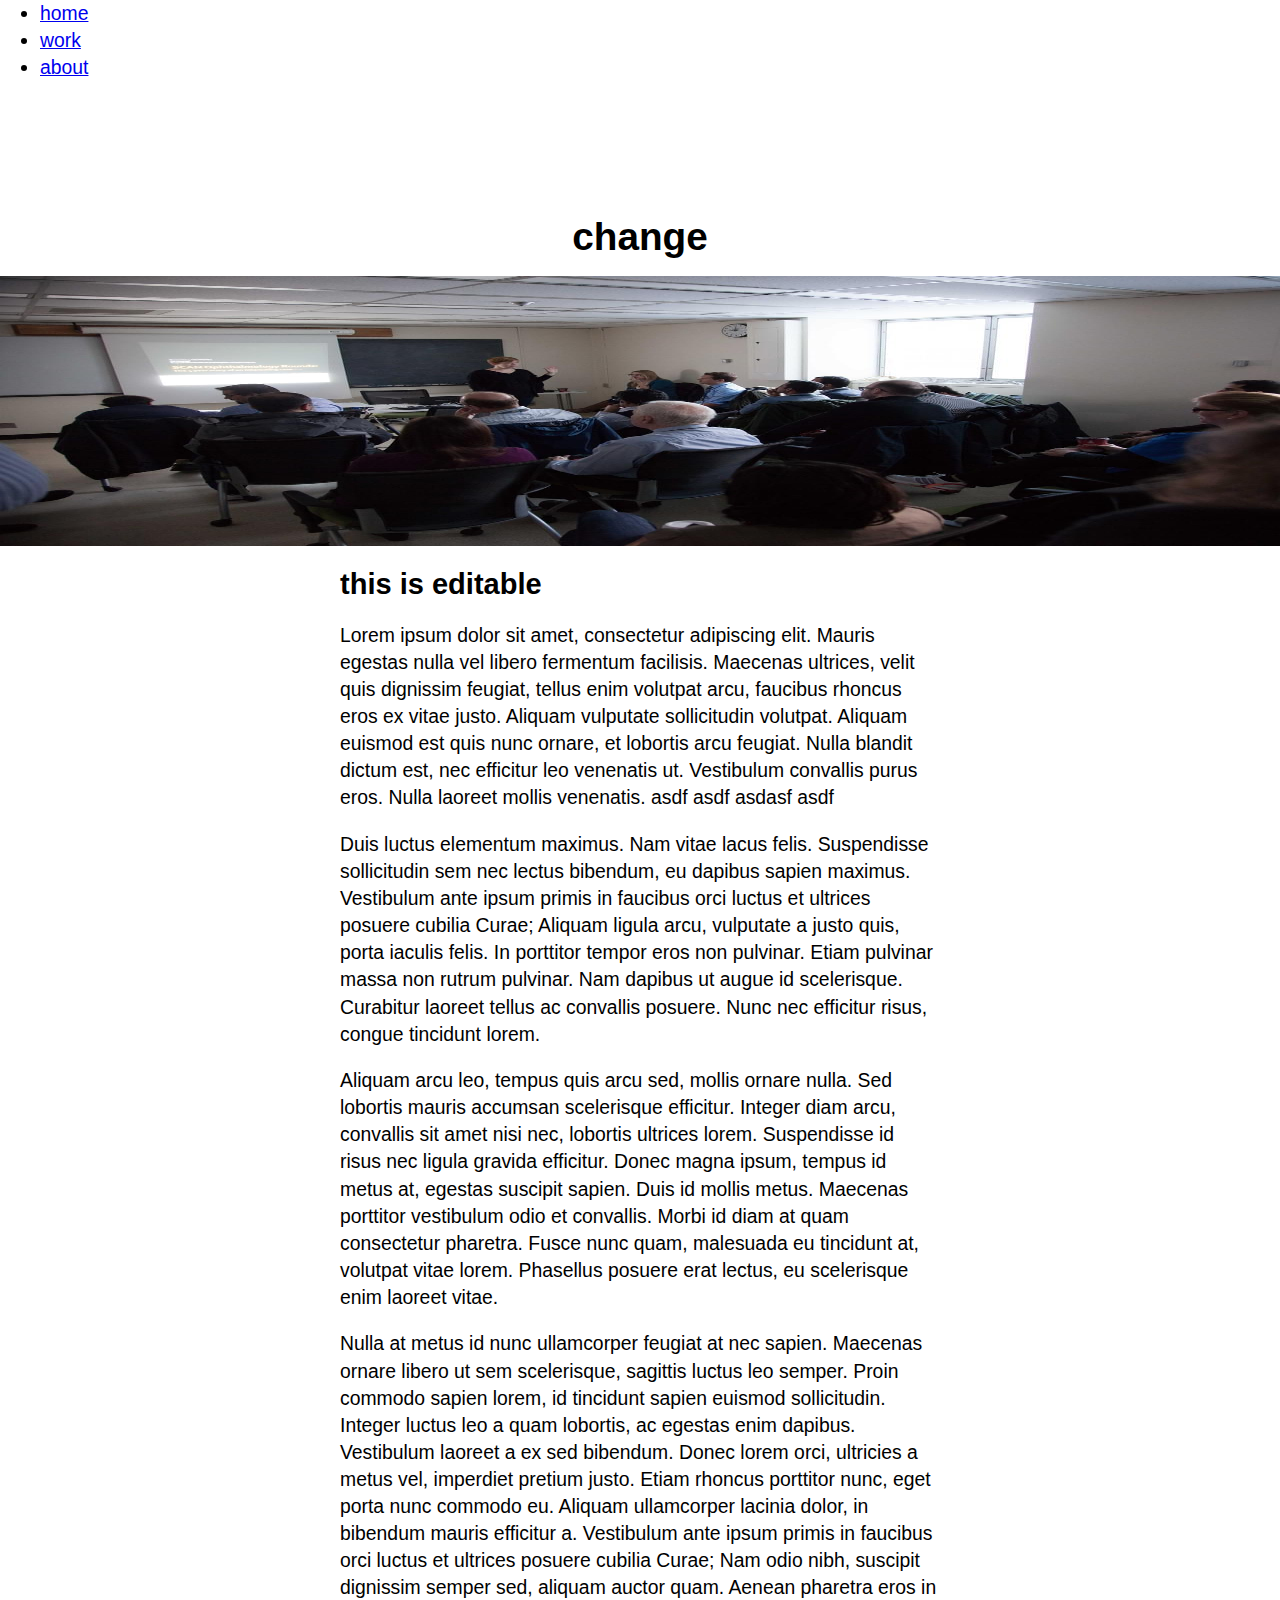
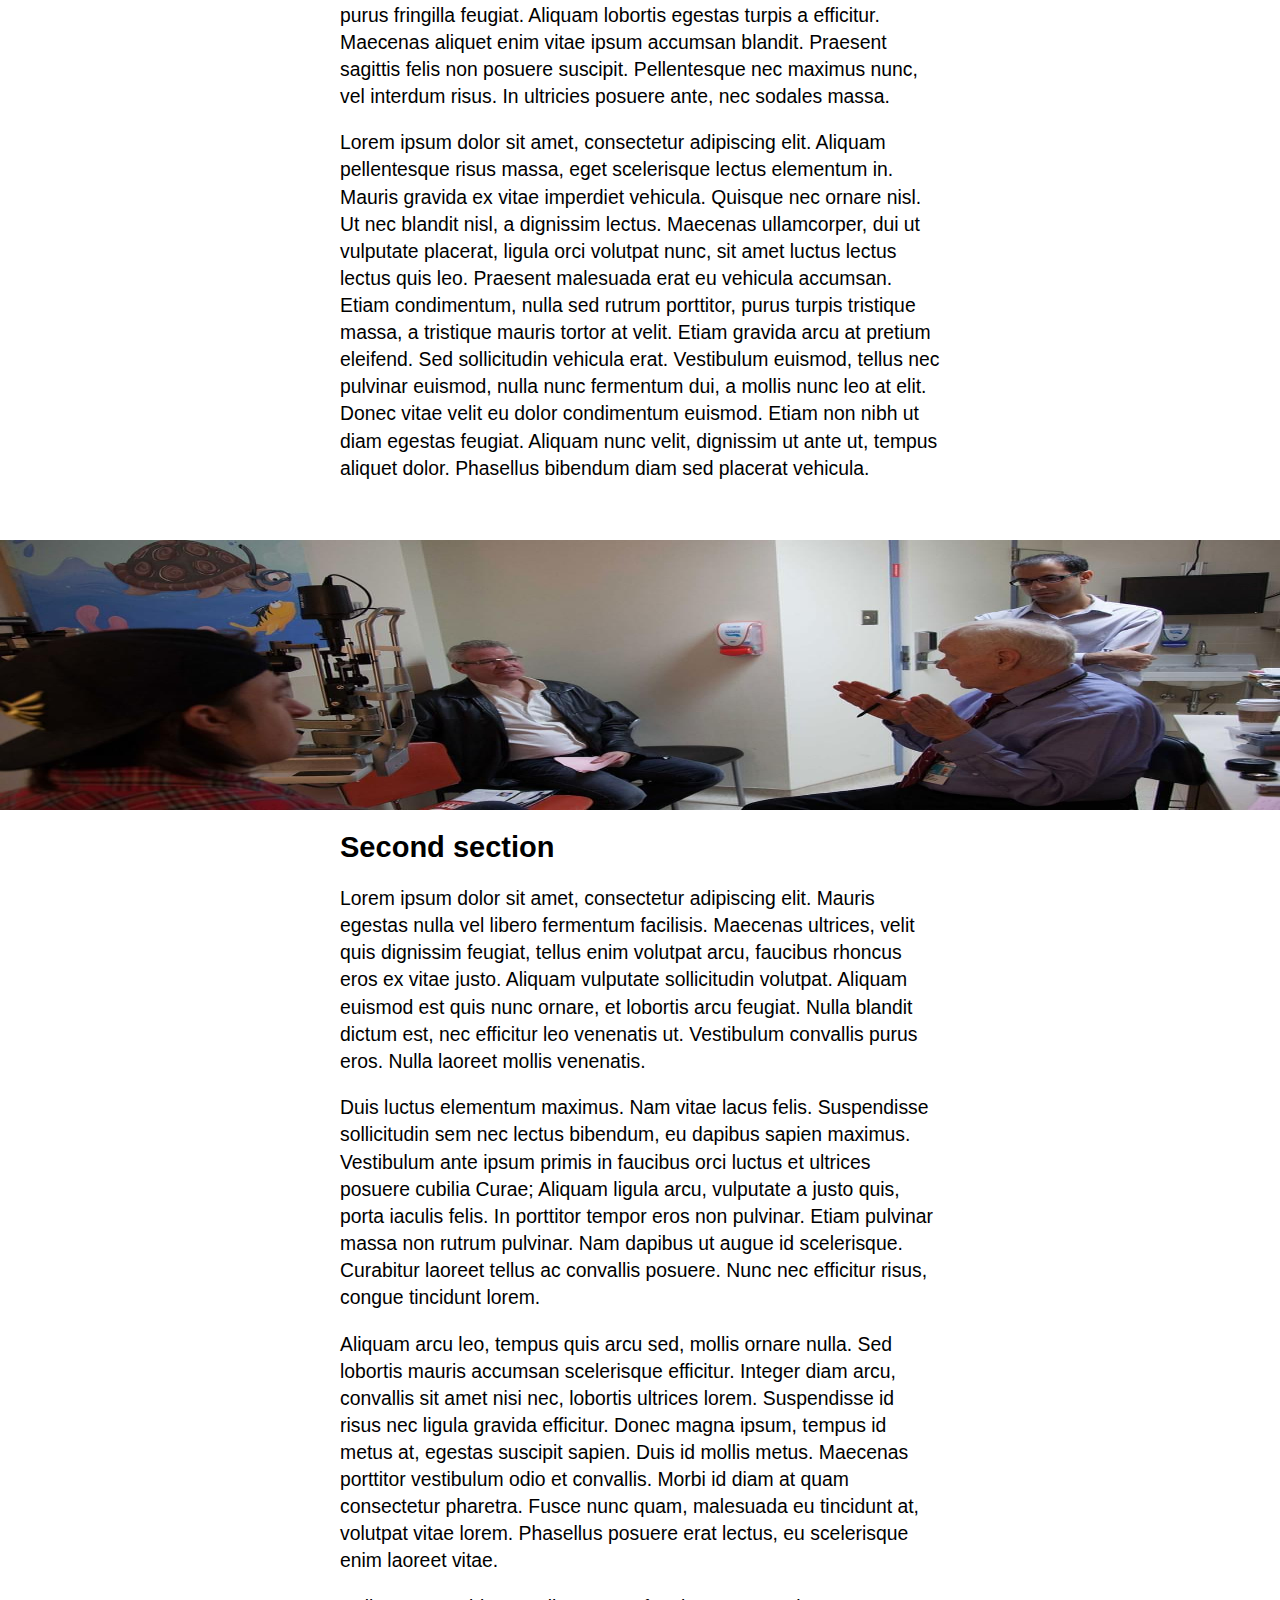
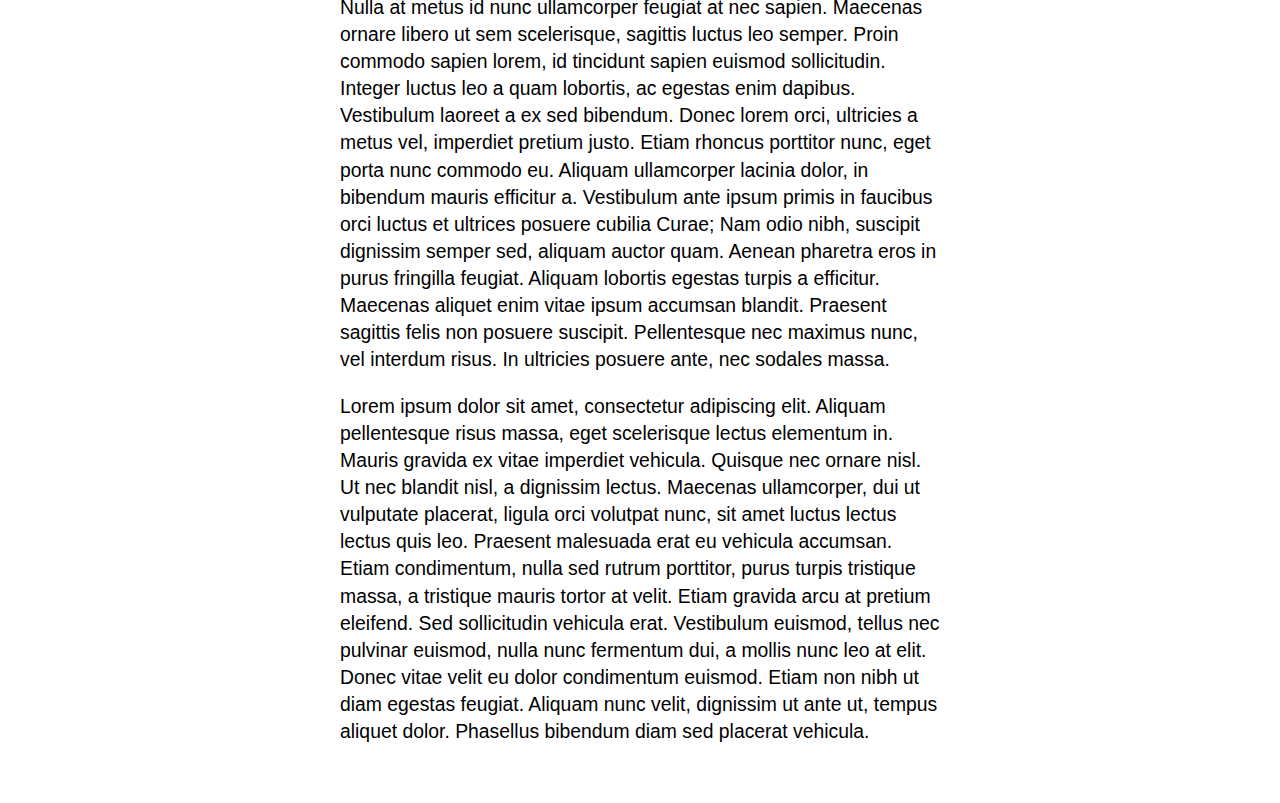
<file: public_html/media/projects/demo/index.html>
<html>
<head>
<title>Editor-testfile</title>
<link href="style.css" rel="stylesheet" type="text/css">
</link></head>
<body>
<nav>
<ul>
<li><a href="/">home</a></li>
<li><a href="/work.html">work</a></li>
<li><a href="/about.html">about</a></li>
</ul>
</nav>
<h1 class="rw_editor">change</h1>
<img src="img/1.jpg">
<div class="section" id="first-section">
<h2 class="rw_editor">this is editable</h2>
<p class="rw_editor">Lorem ipsum dolor sit amet, consectetur adipiscing elit. Mauris egestas nulla vel libero fermentum facilisis. Maecenas ultrices, velit quis dignissim feugiat, tellus enim volutpat arcu, faucibus rhoncus eros ex vitae justo. Aliquam vulputate sollicitudin volutpat. Aliquam euismod est quis nunc ornare, et lobortis arcu feugiat. Nulla blandit dictum est, nec efficitur leo venenatis ut. Vestibulum convallis purus eros. Nulla laoreet mollis venenatis. asdf asdf asdasf asdf </p>
<p>Duis luctus elementum maximus. Nam vitae lacus felis. Suspendisse sollicitudin sem nec lectus bibendum, eu dapibus sapien maximus. Vestibulum ante ipsum primis in faucibus orci luctus et ultrices posuere cubilia Curae; Aliquam ligula arcu, vulputate a justo quis, porta iaculis felis. In porttitor tempor eros non pulvinar. Etiam pulvinar massa non rutrum pulvinar. Nam dapibus ut augue id scelerisque. Curabitur laoreet tellus ac convallis posuere. Nunc nec efficitur risus, congue tincidunt lorem.</p>
<p>Aliquam arcu leo, tempus quis arcu sed, mollis ornare nulla. Sed lobortis mauris accumsan scelerisque efficitur. Integer diam arcu, convallis sit amet nisi nec, lobortis ultrices lorem. Suspendisse id risus nec ligula gravida efficitur. Donec magna ipsum, tempus id metus at, egestas suscipit sapien. Duis id mollis metus. Maecenas porttitor vestibulum odio et convallis. Morbi id diam at quam consectetur pharetra. Fusce nunc quam, malesuada eu tincidunt at, volutpat vitae lorem. Phasellus posuere erat lectus, eu scelerisque enim laoreet vitae.</p>
<p>Nulla at metus id nunc ullamcorper feugiat at nec sapien. Maecenas ornare libero ut sem scelerisque, sagittis luctus leo semper. Proin commodo sapien lorem, id tincidunt sapien euismod sollicitudin. Integer luctus leo a quam lobortis, ac egestas enim dapibus. Vestibulum laoreet a ex sed bibendum. Donec lorem orci, ultricies a metus vel, imperdiet pretium justo. Etiam rhoncus porttitor nunc, eget porta nunc commodo eu. Aliquam ullamcorper lacinia dolor, in bibendum mauris efficitur a. Vestibulum ante ipsum primis in faucibus orci luctus et ultrices posuere cubilia Curae; Nam odio nibh, suscipit dignissim semper sed, aliquam auctor quam. Aenean pharetra eros in purus fringilla feugiat. Aliquam lobortis egestas turpis a efficitur. Maecenas aliquet enim vitae ipsum accumsan blandit. Praesent sagittis felis non posuere suscipit. Pellentesque nec maximus nunc, vel interdum risus. In ultricies posuere ante, nec sodales massa.</p>
<p>Lorem ipsum dolor sit amet, consectetur adipiscing elit. Aliquam pellentesque risus massa, eget scelerisque lectus elementum in. Mauris gravida ex vitae imperdiet vehicula. Quisque nec ornare nisl. Ut nec blandit nisl, a dignissim lectus. Maecenas ullamcorper, dui ut vulputate placerat, ligula orci volutpat nunc, sit amet luctus lectus lectus quis leo. Praesent malesuada erat eu vehicula accumsan. Etiam condimentum, nulla sed rutrum porttitor, purus turpis tristique massa, a tristique mauris tortor at velit. Etiam gravida arcu at pretium eleifend. Sed sollicitudin vehicula erat. Vestibulum euismod, tellus nec pulvinar euismod, nulla nunc fermentum dui, a mollis nunc leo at elit. Donec vitae velit eu dolor condimentum euismod. Etiam non nibh ut diam egestas feugiat. Aliquam nunc velit, dignissim ut ante ut, tempus aliquet dolor. Phasellus bibendum diam sed placerat vehicula.</p>
</div>
<img src="img/2.jpg">
<div class="section" id="second-section">
<h2>Second section</h2>
<p>Lorem ipsum dolor sit amet, consectetur adipiscing elit. Mauris egestas nulla vel libero fermentum facilisis. Maecenas ultrices, velit quis dignissim feugiat, tellus enim volutpat arcu, faucibus rhoncus eros ex vitae justo. Aliquam vulputate sollicitudin volutpat. Aliquam euismod est quis nunc ornare, et lobortis arcu feugiat. Nulla blandit dictum est, nec efficitur leo venenatis ut. Vestibulum convallis purus eros. Nulla laoreet mollis venenatis.</p>
<p>Duis luctus elementum maximus. Nam vitae lacus felis. Suspendisse sollicitudin sem nec lectus bibendum, eu dapibus sapien maximus. Vestibulum ante ipsum primis in faucibus orci luctus et ultrices posuere cubilia Curae; Aliquam ligula arcu, vulputate a justo quis, porta iaculis felis. In porttitor tempor eros non pulvinar. Etiam pulvinar massa non rutrum pulvinar. Nam dapibus ut augue id scelerisque. Curabitur laoreet tellus ac convallis posuere. Nunc nec efficitur risus, congue tincidunt lorem.</p>
<p>Aliquam arcu leo, tempus quis arcu sed, mollis ornare nulla. Sed lobortis mauris accumsan scelerisque efficitur. Integer diam arcu, convallis sit amet nisi nec, lobortis ultrices lorem. Suspendisse id risus nec ligula gravida efficitur. Donec magna ipsum, tempus id metus at, egestas suscipit sapien. Duis id mollis metus. Maecenas porttitor vestibulum odio et convallis. Morbi id diam at quam consectetur pharetra. Fusce nunc quam, malesuada eu tincidunt at, volutpat vitae lorem. Phasellus posuere erat lectus, eu scelerisque enim laoreet vitae.</p>
<p>Nulla at metus id nunc ullamcorper feugiat at nec sapien. Maecenas ornare libero ut sem scelerisque, sagittis luctus leo semper. Proin commodo sapien lorem, id tincidunt sapien euismod sollicitudin. Integer luctus leo a quam lobortis, ac egestas enim dapibus. Vestibulum laoreet a ex sed bibendum. Donec lorem orci, ultricies a metus vel, imperdiet pretium justo. Etiam rhoncus porttitor nunc, eget porta nunc commodo eu. Aliquam ullamcorper lacinia dolor, in bibendum mauris efficitur a. Vestibulum ante ipsum primis in faucibus orci luctus et ultrices posuere cubilia Curae; Nam odio nibh, suscipit dignissim semper sed, aliquam auctor quam. Aenean pharetra eros in purus fringilla feugiat. Aliquam lobortis egestas turpis a efficitur. Maecenas aliquet enim vitae ipsum accumsan blandit. Praesent sagittis felis non posuere suscipit. Pellentesque nec maximus nunc, vel interdum risus. In ultricies posuere ante, nec sodales massa.</p>
<p>Lorem ipsum dolor sit amet, consectetur adipiscing elit. Aliquam pellentesque risus massa, eget scelerisque lectus elementum in. Mauris gravida ex vitae imperdiet vehicula. Quisque nec ornare nisl. Ut nec blandit nisl, a dignissim lectus. Maecenas ullamcorper, dui ut vulputate placerat, ligula orci volutpat nunc, sit amet luctus lectus lectus quis leo. Praesent malesuada erat eu vehicula accumsan. Etiam condimentum, nulla sed rutrum porttitor, purus turpis tristique massa, a tristique mauris tortor at velit. Etiam gravida arcu at pretium eleifend. Sed sollicitudin vehicula erat. Vestibulum euismod, tellus nec pulvinar euismod, nulla nunc fermentum dui, a mollis nunc leo at elit. Donec vitae velit eu dolor condimentum euismod. Etiam non nibh ut diam egestas feugiat. Aliquam nunc velit, dignissim ut ante ut, tempus aliquet dolor. Phasellus bibendum diam sed placerat vehicula.</p>
</div>
</img></img>
<script src="jquery.min.js" type="text/javascript"></script>
</body>
</html>
</file>
<file: public_html/media/projects/demo/style.css>
body,html{
	margin: 0;
	padding: 0;
	font-family: sans-serif;
	font-size: 1.1em;
	line-height: 1.4em;
}

h1{
	padding-top: 3em;
	text-align: center;
}
img{
	width: 100%;
	height: 30vh;
}
.section{
	width: 80%;
	margin: 0 auto;
	max-width: 600px;
	padding-bottom: 2em;
}
</file>
